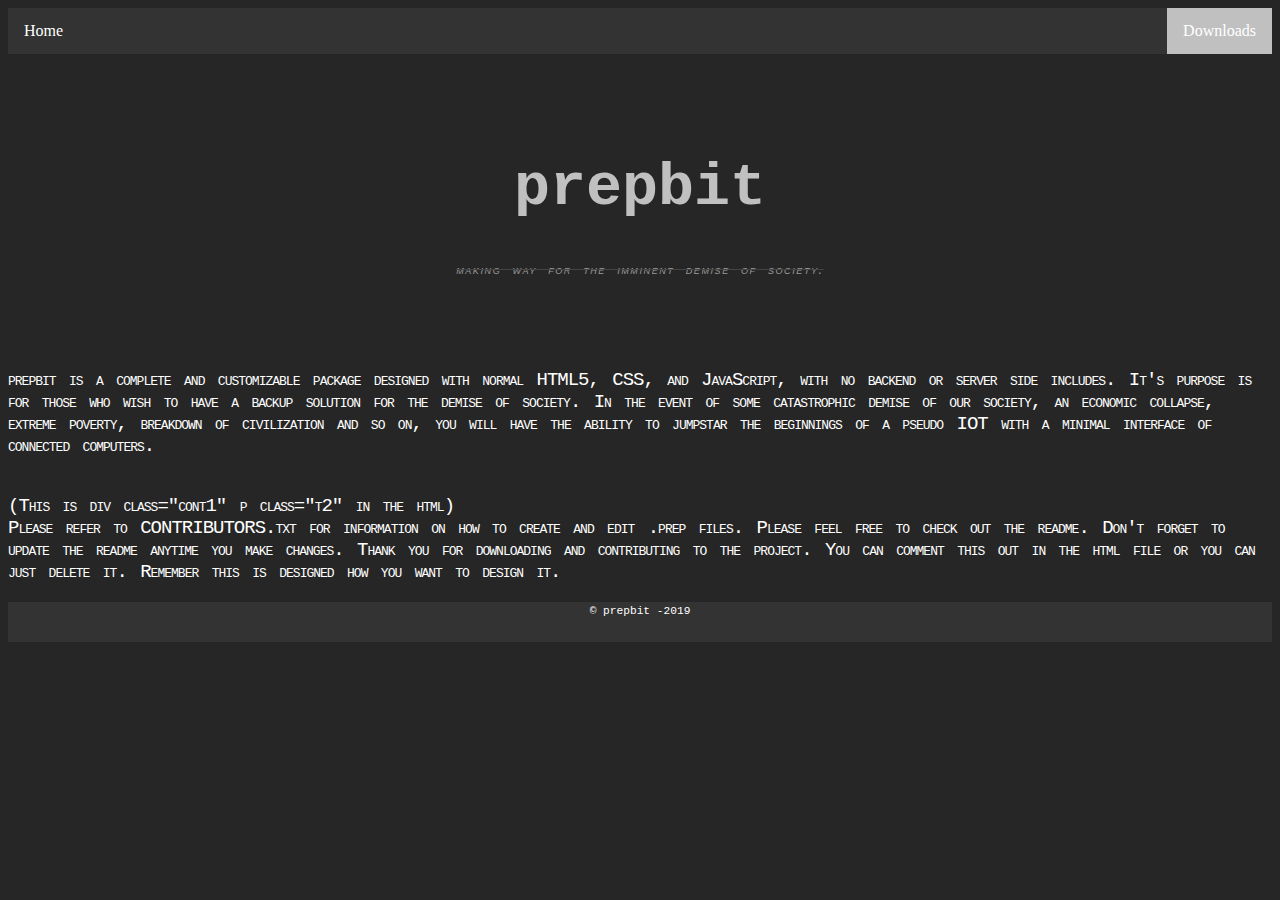
<file: index.html>
﻿<!DOCTYPE html PUBLIC "-//W3C//DTD XHTML 1.0 Transitional//EN" "http://www.w3.org/TR/xhtml1/DTD/xhtml1-transitional.dtd">
<html xmlns="http://www.w3.org/1999/xhtml">

<head>
<meta content="text/html; charset=utf-8" http-equiv="Content-Type" />
<title>prepbit</title>


<link href="assets/css/main.css" rel="stylesheet" type="text/css" />


</head>

<body>

	<div> 
<ul>
  <li><a href="index.html">Home</a></li>
  <li style="float:right"><a class="active" href="downloads.html">Downloads</a></li>
</ul>
</div>



		<div class="header">
<h1>prepbit</h1>
<p class="subtext">Making way for the imminent demise of society.</p>
	</div>
	
	<div class="cont1"> 
	<p class="t1">prepbit is a complete and customizable package designed with normal HTML5, CSS, and JavaScript, with no backend or server side includes.
		It's purpose is for those who wish to have a backup solution for the demise of society. In the event of some catastrophic demise of our society,
		an economic collapse, extreme poverty, breakdown of civilization and so on, you will have the ability to jumpstar the beginnings of a pseudo IOT with a minimal interface of connected computers.</p>
	</div>
    
    <div class="cont1"><p class="t2"> (This is div class="cont1" p class="t2" in the html) 
    
    
    	<br clear="all" />
    	
    	
		Please refer to CONTRIBUTORS.txt for information on how to create and edit .prep files. Please feel free to check out the readme. Don't forget to update the readme anytime you make changes. 
    Thank you for downloading and contributing to the project. You can comment this out in the html file or you can just delete it.  Remember this is 
    designed how you want to design it.</p></div>

</body>

<footer>
   	 <p class="copyright">© prepbit -2019</p>
</footer>

</html>
</file>
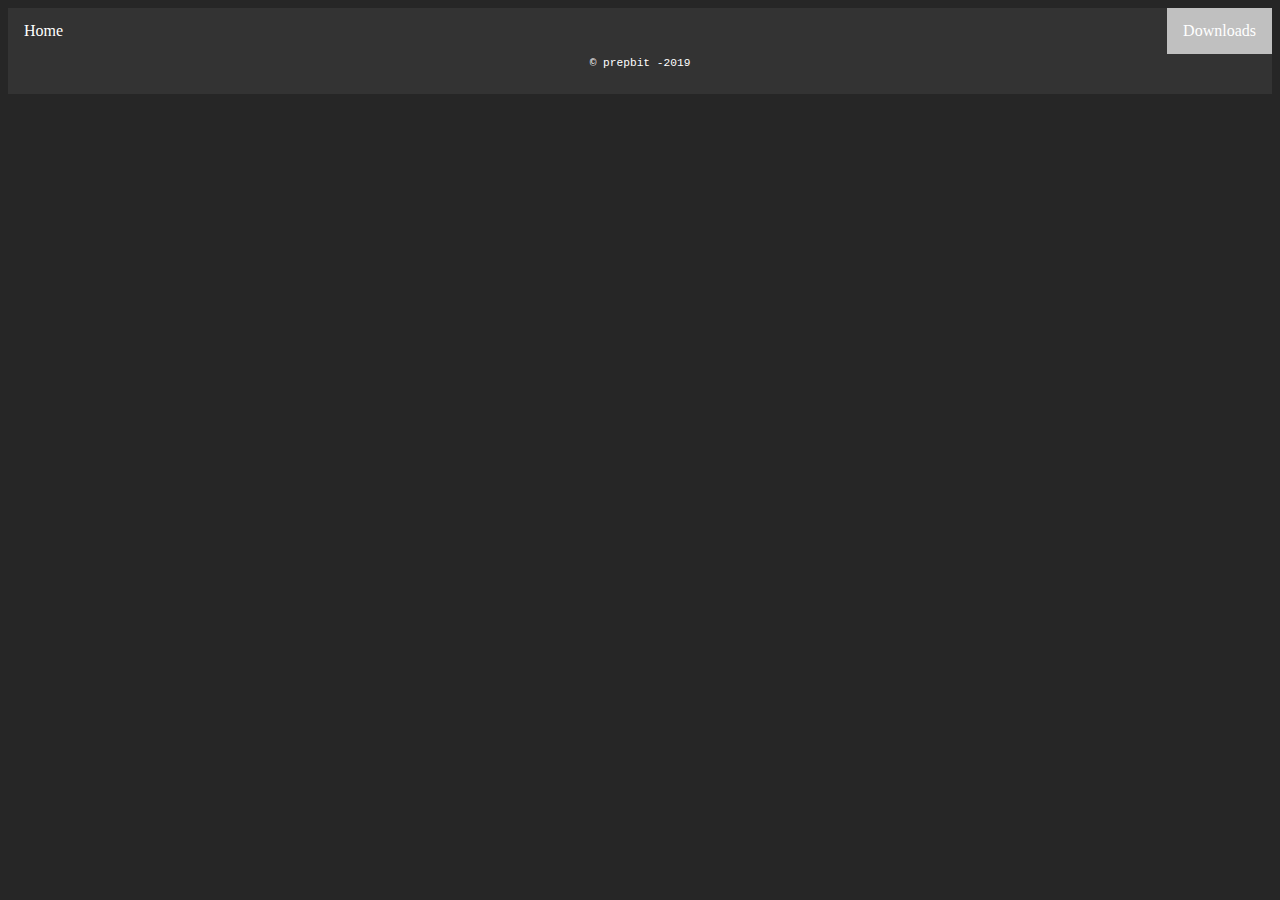
<file: downloads.html>
﻿<!DOCTYPE html PUBLIC "-//W3C//DTD XHTML 1.0 Transitional//EN" "http://www.w3.org/TR/xhtml1/DTD/xhtml1-transitional.dtd">
<html xmlns="http://www.w3.org/1999/xhtml">

<head>
<meta content="text/html; charset=utf-8" http-equiv="Content-Type" />
<title>prepbilt -Downloads</title>
<link href="assets/css/main.css" rel="stylesheet" type="text/css" />
</head>

<body>

<div> 
<ul>
  <li><a href="index.html">Home</a></li>
  <li style="float:right"><a class="active" href="/downloads.html">Downloads</a></li>
</ul>
</div>

<footer>
   	 <p class="copyright">© prepbit -2019</p>
</footer>


</body>

</html>
</file>
<file: assets/css/main.css>
﻿					/* CSS May be a little Jumbled. WIll attempt to clean after main core code is added. */

	/* Body Code*/

body {
  background-color: #262626 ;
}

	/* Text and Fonts*/

h1 {
  text-align: center ;
  color: silver ;
  font-family: "Courier New", Courier, "Lucida Sans Typewriter" ;
}

p.subtext {
	
	text-align: center ;
	font-family: "Trebuchet MS", Helvetica, sans-serif;
	font-size: 13px;
	letter-spacing: 1.6px;
	word-spacing: 6px;
	color: #9B9B9B;
	font-weight: normal;
	text-decoration: line-through solid rgb(68, 68, 68);
	font-style: italic;
	font-variant: small-caps;
	text-transform: lowercase;
}

p.t2 {
	font-family: "Courier New", Courier, monospace;
	font-size: 19px;
	letter-spacing: -1px;
	word-spacing: 3px;
	color: white;
	font-weight: normal;
	text-decoration: none;
	font-style: normal;
	font-variant: small-caps;
	text-transform: none;
		
}

/* Footer and Styles */

footer {
    position: relative;
    height: 40px;
    width: 100%;
    background-color: #333333;
    }

p.copyright {
    position: absolute;
    width: 100%;
    color: #fff;
    line-height: 40px;
    font-size: 0.7em;
    text-align: center;
    bottom:0;
    font-family: "Courier New", Courier, monospace ;
    }
    
p.t1 {
	font-family: "Courier New", Courier, monospace;
	font-size: 19px;
	letter-spacing: -1px;
	word-spacing: 3px;
	color: #fff;
	font-weight: normal;
	text-decoration: none;
	font-style: normal;
	font-variant: small-caps;
	text-transform: none;
}    
    /* Header info */
    
.header {
	padding: 60px;
	text-align: center;
	background: #262626;
	color: white;
	font-size: 30px;
}

	/* Misc */

div.cont1 {
	webkit-column-count: 1;
	moz-column-count: 1;
	column-count: 1;
	webkit-column-gap: 5px;
	moz-column-gap: 5px;
	column-gap: 5px;
	webkit-column-rule: 1px solid rgba(28,110,164,0.2);
	moz-column-rule: 1px solid rgba(28,110,164,0.2);
	column-rule: 1px solid rgba(28,110,164,0.2);
}

	/*Navbar*/
	
ul {
  list-style-type: none;
  margin: 0;
  padding: 0;
  overflow: hidden;
  background-color: #333;
}

li {
  float: left;
}

li a {
  display: block;
  color: white;
  text-align: center;
  padding: 14px 16px;
  text-decoration: none;
}

/* Change the link color to #111 (black) on hover */
li a:hover {
  background-color: silver;
}

.active {
  background-color: silver;
}
</file>
